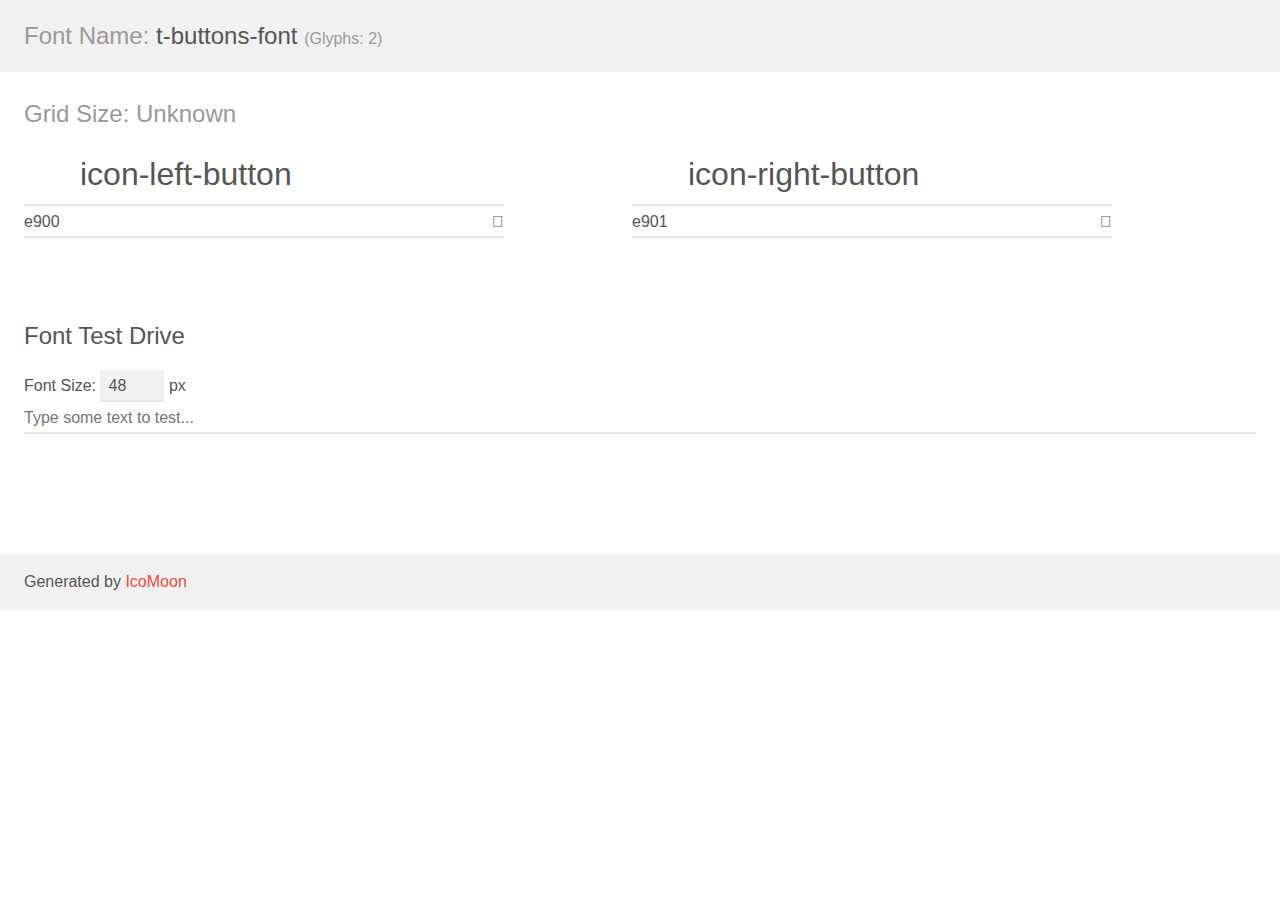
<file: img/testimonials/t-buttons/ai/t-buttons-font/demo.html>
<!doctype html>
<html>
<head>
    <meta charset="utf-8">
    <title>IcoMoon Demo</title>
    <meta name="description" content="An Icon Font Generated By IcoMoon.io">
    <meta name="viewport" content="width=device-width, initial-scale=1">
    <link rel="stylesheet" href="demo-files/demo.css">
    <link rel="stylesheet" href="style.css"></head>
<body>
    <div class="bgc1 clearfix">
        <h1 class="mhmm mvm"><span class="fgc1">Font Name:</span> t-buttons-font <small class="fgc1">(Glyphs:&nbsp;2)</small></h1>
    </div>
    <div class="clearfix mhl ptl">
        <h1 class="mvm mtn fgc1">Grid Size: Unknown</h1>
        <div class="glyph fs1">
            <div class="clearfix bshadow0 pbs">
                <span class="icon-left-button">
                
                </span>
                <span class="mls"> icon-left-button</span>
            </div>
            <fieldset class="fs0 size1of1 clearfix hidden-false">
                <input type="text" readonly value="e900" class="unit size1of2" />
                <input type="text" maxlength="1" readonly value="&#xe900;" class="unitRight size1of2 talign-right" />
            </fieldset>
            <div class="fs0 bshadow0 clearfix hidden-true">
                <span class="unit pvs fgc1">liga: </span>
                <input type="text" readonly value="" class="liga unitRight" />
            </div>
        </div>
        <div class="glyph fs1">
            <div class="clearfix bshadow0 pbs">
                <span class="icon-right-button">
                
                </span>
                <span class="mls"> icon-right-button</span>
            </div>
            <fieldset class="fs0 size1of1 clearfix hidden-false">
                <input type="text" readonly value="e901" class="unit size1of2" />
                <input type="text" maxlength="1" readonly value="&#xe901;" class="unitRight size1of2 talign-right" />
            </fieldset>
            <div class="fs0 bshadow0 clearfix hidden-true">
                <span class="unit pvs fgc1">liga: </span>
                <input type="text" readonly value="" class="liga unitRight" />
            </div>
        </div>
  </div>

    <!--[if gt IE 8]><!-->
    <div class="mhl clearfix mbl">
        <h1>Font Test Drive</h1>
        <label>
            Font Size: <input id="fontSize" type="number" class="textbox0 mbm"
            min="8" value="48" />
            px
        </label>
        <input id="testText" type="text" class="phl size1of1 mvl"
        placeholder="Type some text to test..." value=""/>
        </label>
        <div id="testDrive" class="icon-">&nbsp;
        </div>
    </div>
    <!--<![endif]-->
    <div class="bgc1 clearfix">
        <p class="mhl">Generated by <a href="https://icomoon.io/app">IcoMoon</a></p>
    </div>

    <script src="demo-files/demo.js"></script>
</body>
</html>
</file>
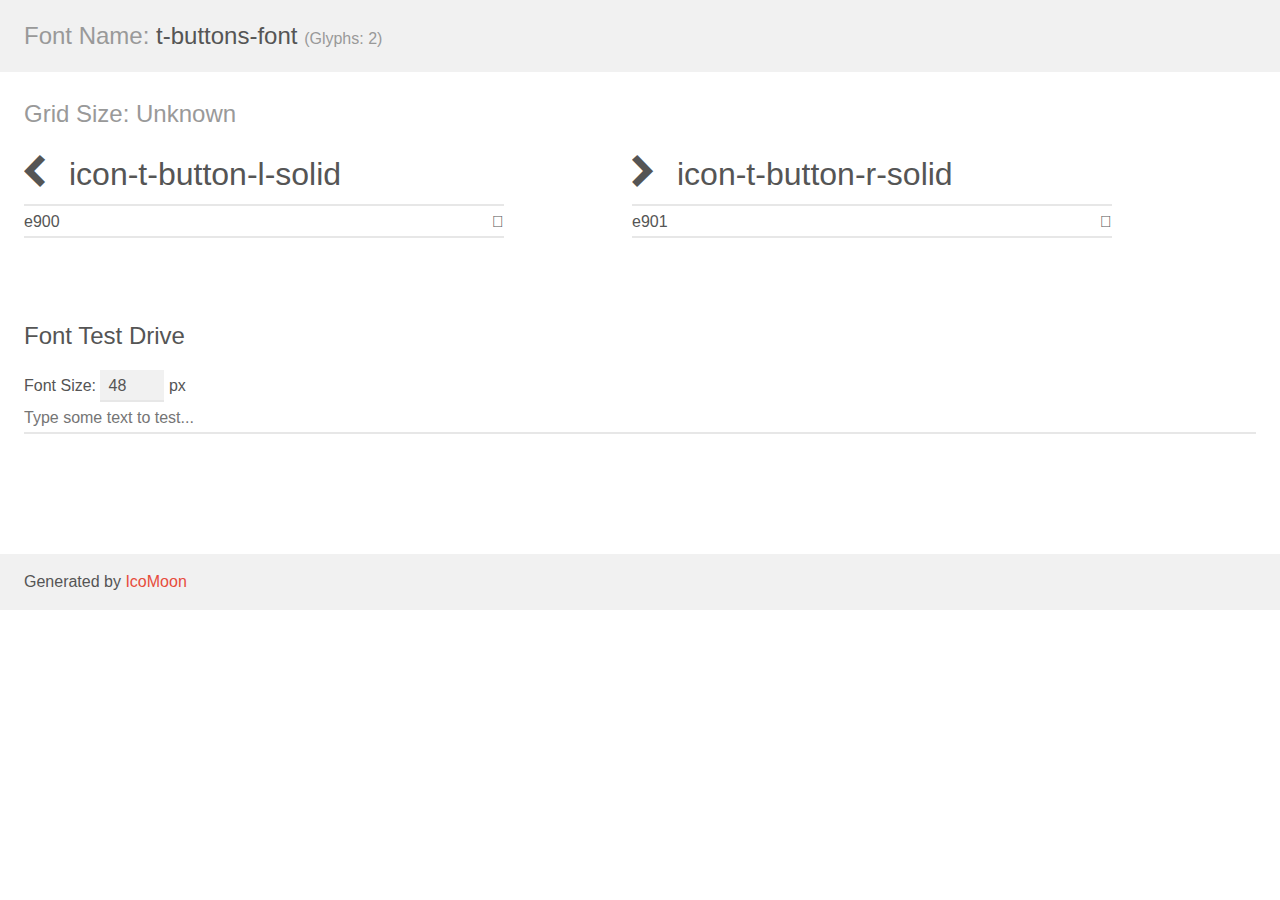
<file: img/testimonials/t-buttons/inkscape/t-buttons-font-is/demo.html>
<!doctype html>
<html>
<head>
    <meta charset="utf-8">
    <title>IcoMoon Demo</title>
    <meta name="description" content="An Icon Font Generated By IcoMoon.io">
    <meta name="viewport" content="width=device-width, initial-scale=1">
    <link rel="stylesheet" href="demo-files/demo.css">
    <link rel="stylesheet" href="style.css"></head>
<body>
    <div class="bgc1 clearfix">
        <h1 class="mhmm mvm"><span class="fgc1">Font Name:</span> t-buttons-font <small class="fgc1">(Glyphs:&nbsp;2)</small></h1>
    </div>
    <div class="clearfix mhl ptl">
        <h1 class="mvm mtn fgc1">Grid Size: Unknown</h1>
        <div class="glyph fs1">
            <div class="clearfix bshadow0 pbs">
                <span class="icon-t-button-l-solid">
                
                </span>
                <span class="mls"> icon-t-button-l-solid</span>
            </div>
            <fieldset class="fs0 size1of1 clearfix hidden-false">
                <input type="text" readonly value="e900" class="unit size1of2" />
                <input type="text" maxlength="1" readonly value="&#xe900;" class="unitRight size1of2 talign-right" />
            </fieldset>
            <div class="fs0 bshadow0 clearfix hidden-true">
                <span class="unit pvs fgc1">liga: </span>
                <input type="text" readonly value="" class="liga unitRight" />
            </div>
        </div>
        <div class="glyph fs1">
            <div class="clearfix bshadow0 pbs">
                <span class="icon-t-button-r-solid">
                
                </span>
                <span class="mls"> icon-t-button-r-solid</span>
            </div>
            <fieldset class="fs0 size1of1 clearfix hidden-false">
                <input type="text" readonly value="e901" class="unit size1of2" />
                <input type="text" maxlength="1" readonly value="&#xe901;" class="unitRight size1of2 talign-right" />
            </fieldset>
            <div class="fs0 bshadow0 clearfix hidden-true">
                <span class="unit pvs fgc1">liga: </span>
                <input type="text" readonly value="" class="liga unitRight" />
            </div>
        </div>
  </div>

    <!--[if gt IE 8]><!-->
    <div class="mhl clearfix mbl">
        <h1>Font Test Drive</h1>
        <label>
            Font Size: <input id="fontSize" type="number" class="textbox0 mbm"
            min="8" value="48" />
            px
        </label>
        <input id="testText" type="text" class="phl size1of1 mvl"
        placeholder="Type some text to test..." value=""/>
        </label>
        <div id="testDrive" class="icon-">&nbsp;
        </div>
    </div>
    <!--<![endif]-->
    <div class="bgc1 clearfix">
        <p class="mhl">Generated by <a href="https://icomoon.io/app">IcoMoon</a></p>
    </div>

    <script src="demo-files/demo.js"></script>
</body>
</html>
</file>
<file: img/testimonials/t-buttons/ai/t-buttons-font/demo-files/demo.css>
body {
  padding: 0;
  margin: 0;
  font-family: sans-serif;
  font-size: 1em;
  line-height: 1.5;
  color: #555;
  background: #fff;
}
h1 {
  font-size: 1.5em;
  font-weight: normal;
}
small {
  font-size: .66666667em;
}
a {
  color: #e74c3c;
  text-decoration: none;
}
a:hover, a:focus {
  box-shadow: 0 1px #e74c3c;
}
.bshadow0, input {
  box-shadow: inset 0 -2px #e7e7e7;
}
input:hover {
  box-shadow: inset 0 -2px #ccc;
}
input, fieldset {
  font-family: sans-serif;
  font-size: 1em;
  margin: 0;
  padding: 0;
  border: 0;
}
input {
  color: inherit;
  line-height: 1.5;
  height: 1.5em;
  padding: .25em 0;
}
input:focus {
  outline: none;
  box-shadow: inset 0 -2px #449fdb;
}
.glyph {
  font-size: 16px;
  width: 15em;
  padding-bottom: 1em;
  margin-right: 4em;
  margin-bottom: 1em;
  float: left;
  overflow: hidden;
}
.liga {
  width: 80%;
  width: calc(100% - 2.5em);
}
.talign-right {
  text-align: right;
}
.talign-center {
  text-align: center;
}
.bgc1 {
  background: #f1f1f1;
}
.fgc1 {
  color: #999;
}
.fgc0 {
  color: #000;
}
p {
  margin-top: 1em;
  margin-bottom: 1em;
}
.mvm {
  margin-top: .75em;
  margin-bottom: .75em;
}
.mtn {
  margin-top: 0;
}
.mtl, .mal {
  margin-top: 1.5em;
}
.mbl, .mal {
  margin-bottom: 1.5em;
}
.mal, .mhl {
  margin-left: 1.5em;
  margin-right: 1.5em;
}
.mhmm {
  margin-left: 1em;
  margin-right: 1em;
}
.mls {
  margin-left: .25em;
}
.ptl {
  padding-top: 1.5em;
}
.pbs, .pvs {
  padding-bottom: .25em;
}
.pvs, .pts {
  padding-top: .25em;
}
.unit {
  float: left;
}
.unitRight {
  float: right;
}
.size1of2 {
  width: 50%;
}
.size1of1 {
  width: 100%;
}
.clearfix:before, .clearfix:after {
  content: " ";
  display: table;
}
.clearfix:after {
  clear: both;
}
.hidden-true {
  display: none;
}
.textbox0 {
  width: 3em;
  background: #f1f1f1;
  padding: .25em .5em;
  line-height: 1.5;
  height: 1.5em;
}
#testDrive {
  display: block;
  padding-top: 24px;
  line-height: 1.5;
}
.fs0 {
  font-size: 16px;
}
.fs1 {
  font-size: 32px;
}
</file>
<file: img/testimonials/t-buttons/ai/t-buttons-font/style.css>
@font-face {
  font-family: 't-buttons-font';
  src:  url('fonts/t-buttons-font.eot?190j3c');
  src:  url('fonts/t-buttons-font.eot?190j3c#iefix') format('embedded-opentype'),
    url('fonts/t-buttons-font.ttf?190j3c') format('truetype'),
    url('fonts/t-buttons-font.woff?190j3c') format('woff'),
    url('fonts/t-buttons-font.svg?190j3c#t-buttons-font') format('svg');
  font-weight: normal;
  font-style: normal;
}

[class^="icon-"], [class*=" icon-"] {
  /* use !important to prevent issues with browser extensions that change fonts */
  font-family: 't-buttons-font' !important;
  speak: none;
  font-style: normal;
  font-weight: normal;
  font-variant: normal;
  text-transform: none;
  line-height: 1;

  /* Better Font Rendering =========== */
  -webkit-font-smoothing: antialiased;
  -moz-osx-font-smoothing: grayscale;
}

.icon-left-button:before {
  content: "\e900";
}
.icon-right-button:before {
  content: "\e901";
}
</file>
<file: img/testimonials/t-buttons/inkscape/t-buttons-font-is/demo-files/demo.css>
body {
  padding: 0;
  margin: 0;
  font-family: sans-serif;
  font-size: 1em;
  line-height: 1.5;
  color: #555;
  background: #fff;
}
h1 {
  font-size: 1.5em;
  font-weight: normal;
}
small {
  font-size: .66666667em;
}
a {
  color: #e74c3c;
  text-decoration: none;
}
a:hover, a:focus {
  box-shadow: 0 1px #e74c3c;
}
.bshadow0, input {
  box-shadow: inset 0 -2px #e7e7e7;
}
input:hover {
  box-shadow: inset 0 -2px #ccc;
}
input, fieldset {
  font-family: sans-serif;
  font-size: 1em;
  margin: 0;
  padding: 0;
  border: 0;
}
input {
  color: inherit;
  line-height: 1.5;
  height: 1.5em;
  padding: .25em 0;
}
input:focus {
  outline: none;
  box-shadow: inset 0 -2px #449fdb;
}
.glyph {
  font-size: 16px;
  width: 15em;
  padding-bottom: 1em;
  margin-right: 4em;
  margin-bottom: 1em;
  float: left;
  overflow: hidden;
}
.liga {
  width: 80%;
  width: calc(100% - 2.5em);
}
.talign-right {
  text-align: right;
}
.talign-center {
  text-align: center;
}
.bgc1 {
  background: #f1f1f1;
}
.fgc1 {
  color: #999;
}
.fgc0 {
  color: #000;
}
p {
  margin-top: 1em;
  margin-bottom: 1em;
}
.mvm {
  margin-top: .75em;
  margin-bottom: .75em;
}
.mtn {
  margin-top: 0;
}
.mtl, .mal {
  margin-top: 1.5em;
}
.mbl, .mal {
  margin-bottom: 1.5em;
}
.mal, .mhl {
  margin-left: 1.5em;
  margin-right: 1.5em;
}
.mhmm {
  margin-left: 1em;
  margin-right: 1em;
}
.mls {
  margin-left: .25em;
}
.ptl {
  padding-top: 1.5em;
}
.pbs, .pvs {
  padding-bottom: .25em;
}
.pvs, .pts {
  padding-top: .25em;
}
.unit {
  float: left;
}
.unitRight {
  float: right;
}
.size1of2 {
  width: 50%;
}
.size1of1 {
  width: 100%;
}
.clearfix:before, .clearfix:after {
  content: " ";
  display: table;
}
.clearfix:after {
  clear: both;
}
.hidden-true {
  display: none;
}
.textbox0 {
  width: 3em;
  background: #f1f1f1;
  padding: .25em .5em;
  line-height: 1.5;
  height: 1.5em;
}
#testDrive {
  display: block;
  padding-top: 24px;
  line-height: 1.5;
}
.fs0 {
  font-size: 16px;
}
.fs1 {
  font-size: 32px;
}
</file>
<file: img/testimonials/t-buttons/inkscape/t-buttons-font-is/style.css>
@font-face {
  font-family: 't-buttons-font';
  src:  url('fonts/t-buttons-font.eot?db83xq');
  src:  url('fonts/t-buttons-font.eot?db83xq#iefix') format('embedded-opentype'),
    url('fonts/t-buttons-font.ttf?db83xq') format('truetype'),
    url('fonts/t-buttons-font.woff?db83xq') format('woff'),
    url('fonts/t-buttons-font.svg?db83xq#t-buttons-font') format('svg');
  font-weight: normal;
  font-style: normal;
}

[class^="icon-"], [class*=" icon-"] {
  /* use !important to prevent issues with browser extensions that change fonts */
  font-family: 't-buttons-font' !important;
  speak: none;
  font-style: normal;
  font-weight: normal;
  font-variant: normal;
  text-transform: none;
  line-height: 1;

  /* Better Font Rendering =========== */
  -webkit-font-smoothing: antialiased;
  -moz-osx-font-smoothing: grayscale;
}

.icon-t-button-l-solid:before {
  content: "\e900";
}
.icon-t-button-r-solid:before {
  content: "\e901";
}
</file>
